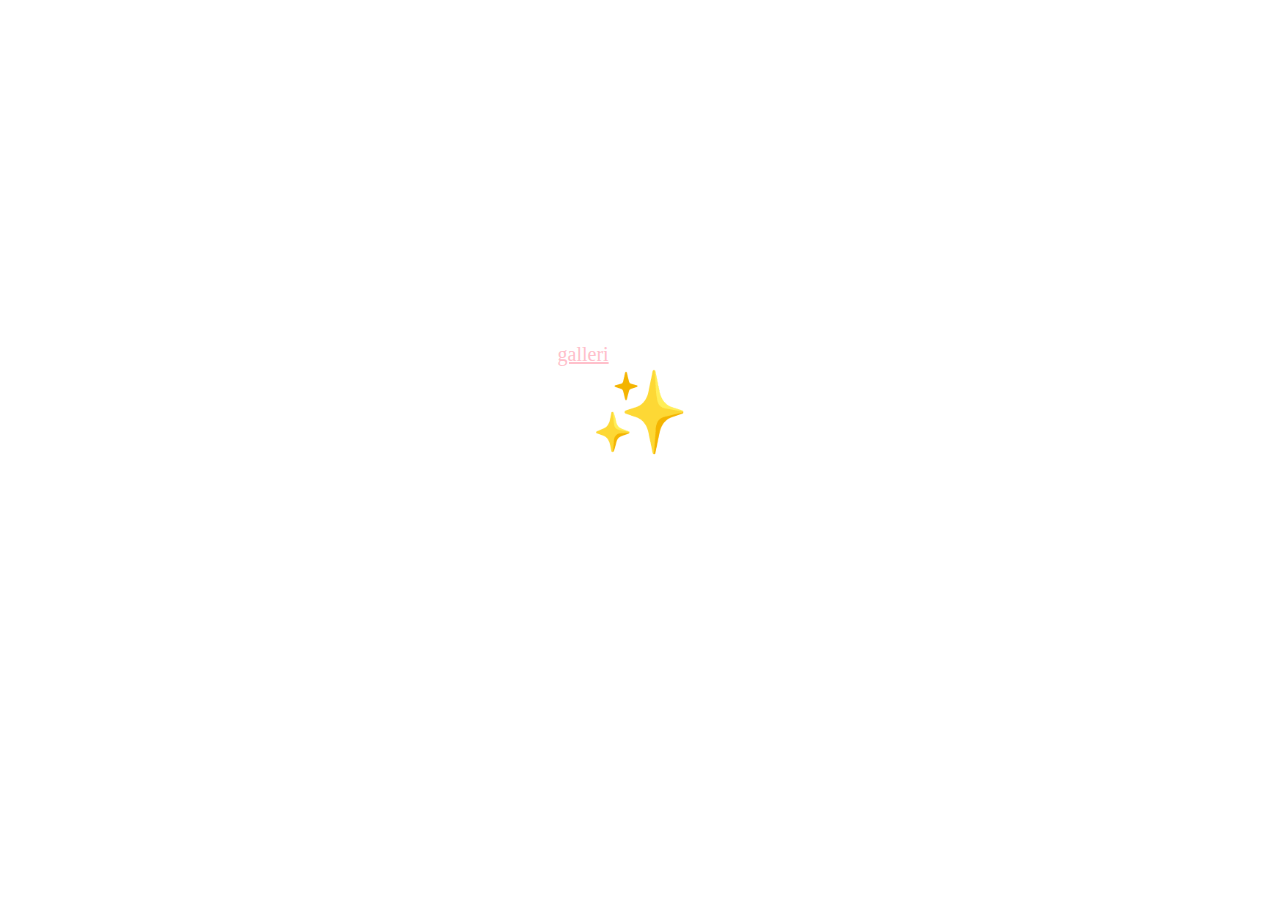
<file: index.html>
<!DOCTYPE html>
<html>
<head>
    <meta charset='utf-8'>
    <meta http-equiv='X-UA-Compatible' content='IE=edge'>
    <title>webbsida</title>
    <meta name='viewport' content='width=device-width, initial-scale=1'>
    <link rel='stylesheet' type='text/css' media='screen' href='main.css'>
    <script src='main.js'></script>
</head>
<body>
    <!-- skapar en meny genom att göra en klass med olika länkar till mina meny val. -->
    <div class="main-menu">
        <ul class="main-nav">
            <!-- konektar länkarna jag har gjort för de olika html koderna. -->
            <li><a href="index.html">Hem</a></li>
            <li><a href="galleri.html">Galleri</a></li>
            <li><a href="kontakt.html">Kontakt</a></li>
            <li><a href="om.html">Om</a></li>
        </ul>
    </div>
    <!-- gjorde en klass med h1 som jag har som rubrik. -->
    <div id="my-title" class="titel">

        <h1>Välkommen!</h1>
    </div>
    <!-- gjorde en klass med en paragraf. jag gjorde två separata paragrafer för att jag ville ha texten under varandra. -->
    <div class="innehåll">
        <p>Här hittar du all världens konst.</p>
        <p>Du klickar dig in på <a href="galleri.html">galleri</a> för att komma vidare till all konst.</p>
    </div>
    <!-- skapade två klasser till mina emojis för att kunna göra en if-sats. -->
    <div id="sparkle" class="emoji spark active">✨</div>
    <div id="flame" class="emoji fire">🔥</div>
</body>

<footer>
    <script src='main.js'></script>
</footer>
</html>
</file>
<file: main.css>
*{
    margin: 0px;
    padding: 0px;
}

body{
    background-image: url("https://images.pexels.com/photos/6693741/pexels-photo-6693741.jpeg?auto=compress&cs=tinysrgb&dpr=2&h=750&w=1260");
    background-size: 100%;
    
}

.main-nav{
    margin-top: 50px;
    margin-left: 50px;
}
.main-nav li a{

    /* typsnitt */
   font-family: Georgia;
   /* lije under text */
   text-decoration: none;
   font-size: 20px;

   /* ändrar ifall man  vill ha stora eller små bokstäver. */
   text-transform: uppercase; 
   color: white;
}

.main-nav li a:hover{
    border: 1px solid #fff;
    background-color: pink;
    border-radius: 100px;
}
.main-nav li{
    list-style: none;
    display: inline-block;
    margin-right: 50px;
}

.main-content{
    text-transform: unset; 
    color: white;
    display: block;
    font-family: sans-serif;
    text-align: center;
}


.titel{
    font-size: 20px;
    font-family: Georgia;
    color:white;
    text-align: center;
    padding-top: 200px;
    cursor: pointer;
}

.innehåll{
    font-size: 20px;
    font-family: 'Times New Roman';
    color:white;
    text-align: center;

}
.innehåll a{
    color: pink;
}

.galleri{
    padding-left: 50px;
    padding-bottom: 100px;
    padding-top: 100px;
    padding-inline-start: 400px;
}

.gallery-1{
    padding-bottom: 100px;
}
.gallery-2{
    padding-bottom: 100px;
}
.gallery-3{
    padding-bottom: 100px;
}
.gallery-4{
    padding-bottom: 100px;
}



.main-content{
    text-transform: unset; 
    color: white;
    display: block;
    font-family: sans-serif;
    
}
.intro{
    font-size: 40px;
    text-align: center;
    padding-top: 250px;
    padding-bottom: 100px;
}
.info{
    font-size: 20px;
    padding: 0px 100px;
    list-style: none;

}
.info li a{
    color: white;
}

.emoji{
    font-size: 100px;
    font-size: 5rem;
    text-align: center;
    cursor: pointer;
    /* user-select tar bort den blåa markeringen som blir när man klickar på något. */
    user-select: none;
}

.spark{
    display: none;
}

.fire{
    display: none;
}

.active{
    display: block;
}

.menu{
    text-align: center;
    color: white;
}

.main{
    padding-top: 200px;
}

.main li a{
    color: pink;
    font-size: 40px;
    text-decoration: pink;
}
</file>
